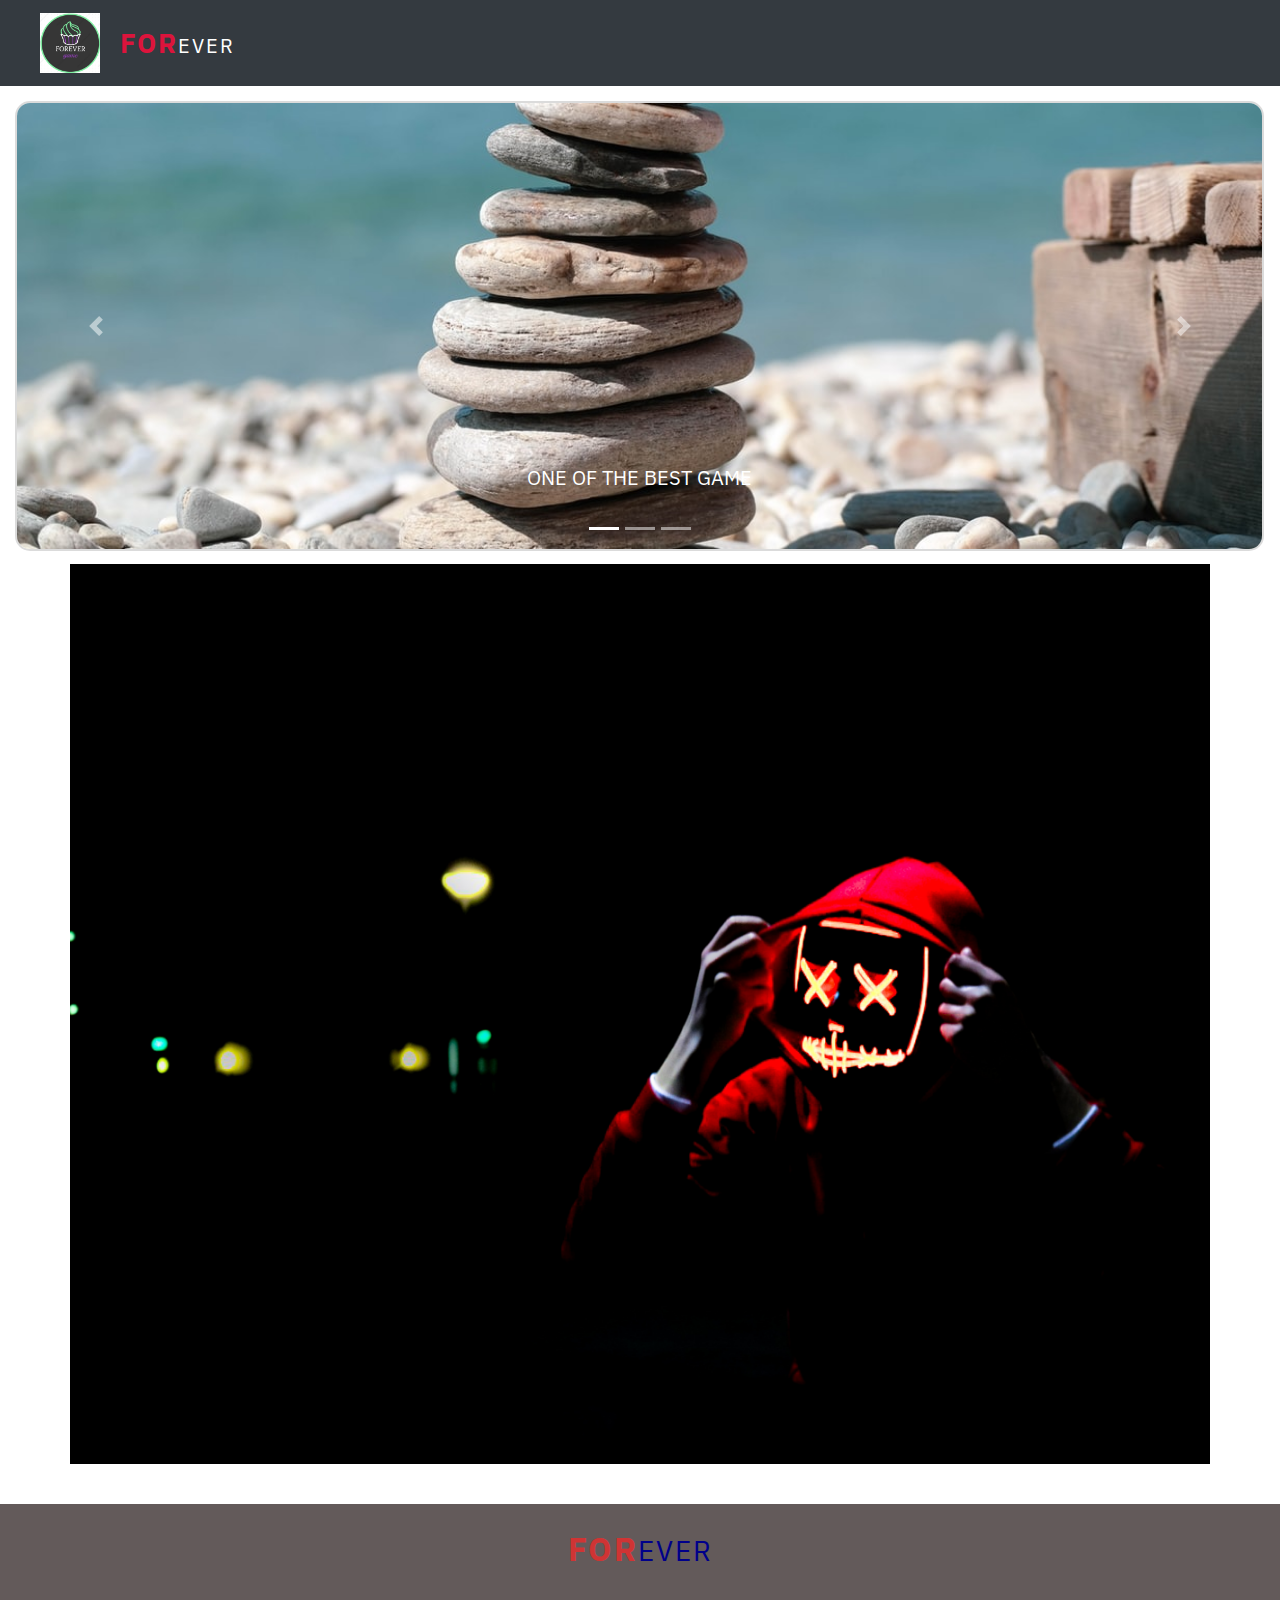
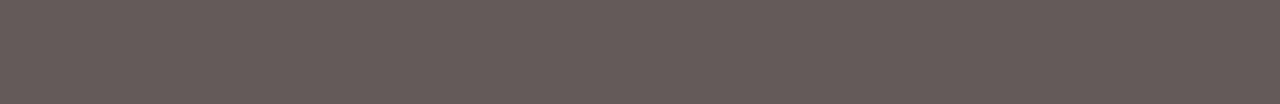
<file: index.html>
<!doctype html>
<html lang="en">

<head>
    <!-- Required meta tags -->
    <meta charset="utf-8">
    <meta name="viewport" content="width=device-width, initial-scale=1, shrink-to-fit=no">

    <!-- Bootstrap CSS -->
    <link rel="stylesheet" href="https://stackpath.bootstrapcdn.com/bootstrap/4.5.2/css/bootstrap.min.css"
        integrity="sha384-JcKb8q3iqJ61gNV9KGb8thSsNjpSL0n8PARn9HuZOnIxN0hoP+VmmDGMN5t9UJ0Z" crossorigin="anonymous">
        <link href="https://fonts.googleapis.com/css2?family=IBM+Plex+Sans:wght@200&display=swap" rel="stylesheet">
    <title>ROCK PAPER SCISSOR GAME</title>
     <!-- this is for style sheet  -->
    <link rel="stylesheet" href="index_style.css" type="text/css">

    <!-- this is for font awesome -->
    <link rel="stylesheet" href="https://pro.fontawesome.com/releases/v5.10.0/css/all.css"
        integrity="sha384-AYmEC3Yw5cVb3ZcuHtOA93w35dYTsvhLPVnYs9eStHfGJvOvKxVfELGroGkvsg+p" crossorigin="anonymous" />
         <!-- this link is for scroll animation -->
        <link rel="stylesheet" href="https://unpkg.com/aos@next/dist/aos.css" />
</head>


<body onload="loadingFun()">


    <!-- code for loader -->
    <div id="loading"></div>


    <!-- game song -->
    <div id="game_song">
        <audio src="/image/pubg_best_ringtone.mp3" autoplay ></audio>
    </div>

    <!-- nav    bar   with logo   -->
    <nav class="navbar navbar-dark bg-dark nav1">
        <a class="navbar-brand" href="#" style="display: flex;align-items: center;">
            <img src="image/rps.png"  class="d-inline-block align-top logo_img" alt="" loading="lazy">
            <span id="outer_span_of_forever"><span id="inner_span_of_forever">FOR</span>EVER</span>
           
    </nav>
    




    <div id="carouselExampleCaptions" class="carousel slide mb-2" data-ride="carousel">
        <ol class="carousel-indicators">
            <li data-target="#carouselExampleCaptions" data-slide-to="0" class="active"></li>
            <li data-target="#carouselExampleCaptions" data-slide-to="1"></li>
            <li data-target="#carouselExampleCaptions" data-slide-to="2"></li>
        </ol>
        <div class="carousel-inner">
            <div class="carousel-item active">
                <img src="image/carosol_photo2.jpg" class="d-block w-100" alt="...">
                <div class="carousel-caption d-none d-md-block">
                    <!--- <h5>First slide label</h5> -->
                    <p>ONE OF THE BEST GAME </p>
                </div>
            </div>
            <div class="carousel-item">
                <img src="image/carosol_photo3.jpg" class="d-block w-100" alt="...">
                <div class="carousel-caption d-none d-md-block">
                    <!-- <h5>Second slide label</h5> -->
                    <p>LETS ROCK IT</p>
                </div>
            </div>
            <div class="carousel-item">
                <img src="image/carosol_photo4.jpg" class="d-block w-100" alt="...">
                <div class="carousel-caption d-none d-md-block">
                    <!--- <h5>Third slide label</h5> -->
                    <p>ROCK PAPER SCISSOR</p>
                </div>
            </div>
        </div>
        <a class="carousel-control-prev" href="#carouselExampleCaptions" role="button" data-slide="prev">
            <span class="carousel-control-prev-icon" aria-hidden="true"></span>
            <span class="sr-only">Previous</span>
        </a>
        <a class="carousel-control-next" href="#carouselExampleCaptions" role="button" data-slide="next">
            <span class="carousel-control-next-icon" aria-hidden="true"></span>
            <span class="sr-only">Next</span>
        </a>
    </div>



    <div class="container content">
        <div class="inner_content"  data-aos="zoom-in">
            <a href="home_play.html">
                <button class="btn">PLAY WITH COMP</button>
            </a>
            
            <button class="btn"  >PLAY WITH FRIEND</button>
            <button class="btn">ABOUT-US</button>
            <a href="about_game.html"><button class="btn">HELP</button></a>
            

        </div>
    </div>


    <footer>
       <div class="top_footer">
           <a href="#" target="_blank" rel="noopener noreferrer"> <span>FOR</span>EVER</a>
       </div>
       <div class="bottom_footer">
        <a href="#"><i class="fab fa-instagram"></i></a>
        <a href="#"><i class="fab fa-facebook"></i></a>
        <a href="#"><i class="fab fa-linkedin"></i></a>
       </div> 
    </footer>





<script>
    var preloader = document.getElementById('loading');
    function loadingFun(){
        preloader.style.display = 'none';
     
    }



    // this is for taking user name 

</script>
<!-- // our aos data this link is for scroll animation -->
<script src="https://unpkg.com/aos@next/dist/aos.js"></script>
<script>  AOS.init({
    offset:385,
    duration:1000

});  </script>



    <!-- Optional JavaScript -->
    <!-- jQuery first, then Popper.js, then Bootstrap JS -->
    <script src="https://code.jquery.com/jquery-3.5.1.slim.min.js"
        integrity="sha384-DfXdz2htPH0lsSSs5nCTpuj/zy4C+OGpamoFVy38MVBnE+IbbVYUew+OrCXaRkfj"
        crossorigin="anonymous"></script>
    <script src="https://cdn.jsdelivr.net/npm/popper.js@1.16.1/dist/umd/popper.min.js"
        integrity="sha384-9/reFTGAW83EW2RDu2S0VKaIzap3H66lZH81PoYlFhbGU+6BZp6G7niu735Sk7lN"
        crossorigin="anonymous"></script>
    <script src="https://stackpath.bootstrapcdn.com/bootstrap/4.5.2/js/bootstrap.min.js"
        integrity="sha384-B4gt1jrGC7Jh4AgTPSdUtOBvfO8shuf57BaghqFfPlYxofvL8/KUEfYiJOMMV+rV"
        crossorigin="anonymous"></script>
</body>

</html>
</file>
<file: index_style.css>
* {
    padding: 0px;
    margin: 0px;
    box-sizing: border-box;
    overflow-x: hidden;
    font-family: 'IBM Plex Sans', sans-serif;

}

.carousel{padding-left: 15px; }
.carousel-inner{border-radius: 15px; border: 2px solid
    rgba(87, 87, 87, 0.212); }

 /* loading css */
#loading{
    width: 100vw;
    height: 100vh;
    background: white url('image/loader.gif') no-repeat center;
    z-index: 100;
}

.navbar{display: flex ; align-items: center; padding-left: 40px;}

#outer_span_of_forever{
    font-size: 20px; margin-left:20px; letter-spacing: 2px; font-weight: 400;
}

#outer_span_of_forever:hover{
    color: crimson;
    
}
#inner_span_of_forever{
    color: crimson; font-weight: bold; font-size: 27px;
}
#inner_span_of_forever:hover{
    color: whitesmoke;
    
}

.logo_img{width: 60px; height: 60px;}
.about{text-decoration: none;
    color: aliceblue;}
.about span{
    font-size: 16px;  letter-spacing: 2px; font-weight: 400;
    margin-left: 90px;
    
    
}
.about:hover{
    color: rgb(39, 107, 85);
    
    text-decoration: none;
}


.content {
    background-image: url('image/content_photo1.jpg');
    background-repeat: no-repeat;
    background-position: center center;
    background-size: cover;
    background-attachment: scroll;
    background-color: black;
    width: 100vw;
    height: 100vh;
    display: flex;
    justify-content: center;
    align-items: center;
}
.inner_content{
    width: 90%;
    height: 80%;
    background-color: rgba(255, 255, 255, 0.25);
    display: flex;
    flex-direction: column;
    justify-content: space-evenly;
    align-items: center;
    

}
.btn{
    background-color: crimson;
    font-size: 20px;
    font-weight: 500;
    padding: 8px 30px;
    border-radius: 8px;
    letter-spacing: 2px;   
    border: 1px solid transparent;
    transition: all 1.5s;
    
}
.btn:hover{
    background-color: transparent;
    color: white;
    border: 1px solid wheat;
}

.main_about{
    background-color: whitesmoke;
    background-color: yellow;
}
.main_about h1{
    text-align: center;
    vertical-align: middle;
    font-weight: 700;
    margin: 20px 0px ;
    font-size: 45px;
    background-color: violet;
    height:70px;
}
.about_and_image{
    display: flex;
    
    background-color: yellowgreen;

}

.image1{
    background-image: url(image/about_photo5.jpg);
    background-position: center;
    background-repeat: no-repeat;
    width: 100vw;
    height: 100vh;
    flex: 1;

}
.about1{
    flex: 1;
}

footer{
    width: 100vw;
    height: 200px;
    background-color: rgb(99, 90, 90);
    margin-top: 40px;
}
.top_footer{display: flex; justify-content: center;}
.top_footer a{
    font-size: 28px;
    text-decoration: none;
    color: darkblue;
    margin-top: 20px;
    letter-spacing: 2px;
    transition: all 1s;
    
}
.top_footer a span{
    color: rgba(233, 44, 44, 0.815);
    font-weight: bold;
    font-size: 33px;
}
.top_footer a:hover{
    background-color: rgba(137, 43, 226, 0.459);
    color: whitesmoke;

    border: none;
    padding: 4px 8px;
}
.bottom_footer{
    display: flex;
    justify-content: center;
    margin-top: 20px;
}

.bottom_footer a i{
    color: #000;
    font-size: 30px;
    margin: 0px 10px;
    transition: all 0.7s;

}
.bottom_footer a i:hover{
    color: rgb(170, 219, 219);
}






@media(max-width:500px){
    #inner_span_of_forever{font-size: 20px;}
    #outer_span_of_forever{font-size: 13px;} 
    .logo_img {
        width: 45px;
        height: 45px;
    }
    .content{height: 60vh;}
    .btn{    font-size: 11px;
        font-weight: 700;
        padding: 7px 21px;
        border-radius: 8px;
        letter-spacing: 1px;}
        footer{height: 85px;}
        .top_footer a{font-size: 15px;}
        .top_footer a span{font-size: 19px;}
        .bottom_footer{margin-top: 5px;}
        .bottom_footer a i{font-size: 23px;}

}
</file>
